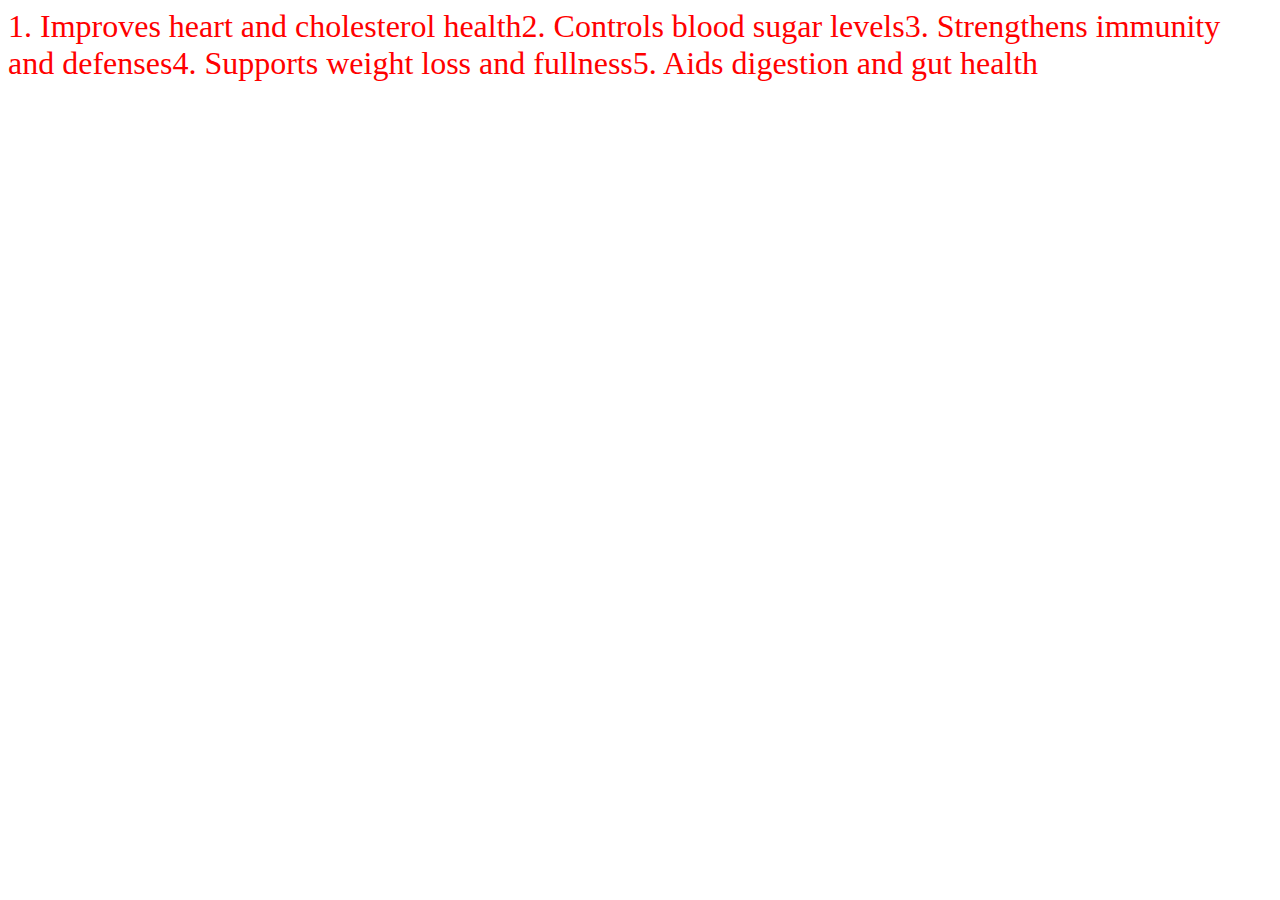
<file: CS-SBV 2025/try.html>
<!DOCTYPE html>
<html lang="en">
<head>
    <meta charset="UTF-8">
    <meta name="viewport" content="width=device-width, initial-scale=1.0">
    <title>Document</title>
    <style>
        div{
            font-size: xx-large;
            color: black;
        }
        .points{
            color: red;
        }
    </style>
</head>
<body>
    <div id="hel_points"></div>
    <script>
        var raw_appple = ["1. Improves heart and cholesterol health" , "2. Controls blood sugar levels" , "3. Strengthens immunity and defenses" , "4. Supports weight loss and fullness" , "5. Aids digestion and gut health"];
        let x = 0
        // var a = document.getElementById("hel_points");
        while (x < 5) {
            var a = document.getElementById("hel_points");
            var b = document.createElement("span");
            b.innerText = raw_appple[x];
            a.appendChild(b);
            b.className = "points";
            x++
        }
    </script>
</body>
</html>
</file>
